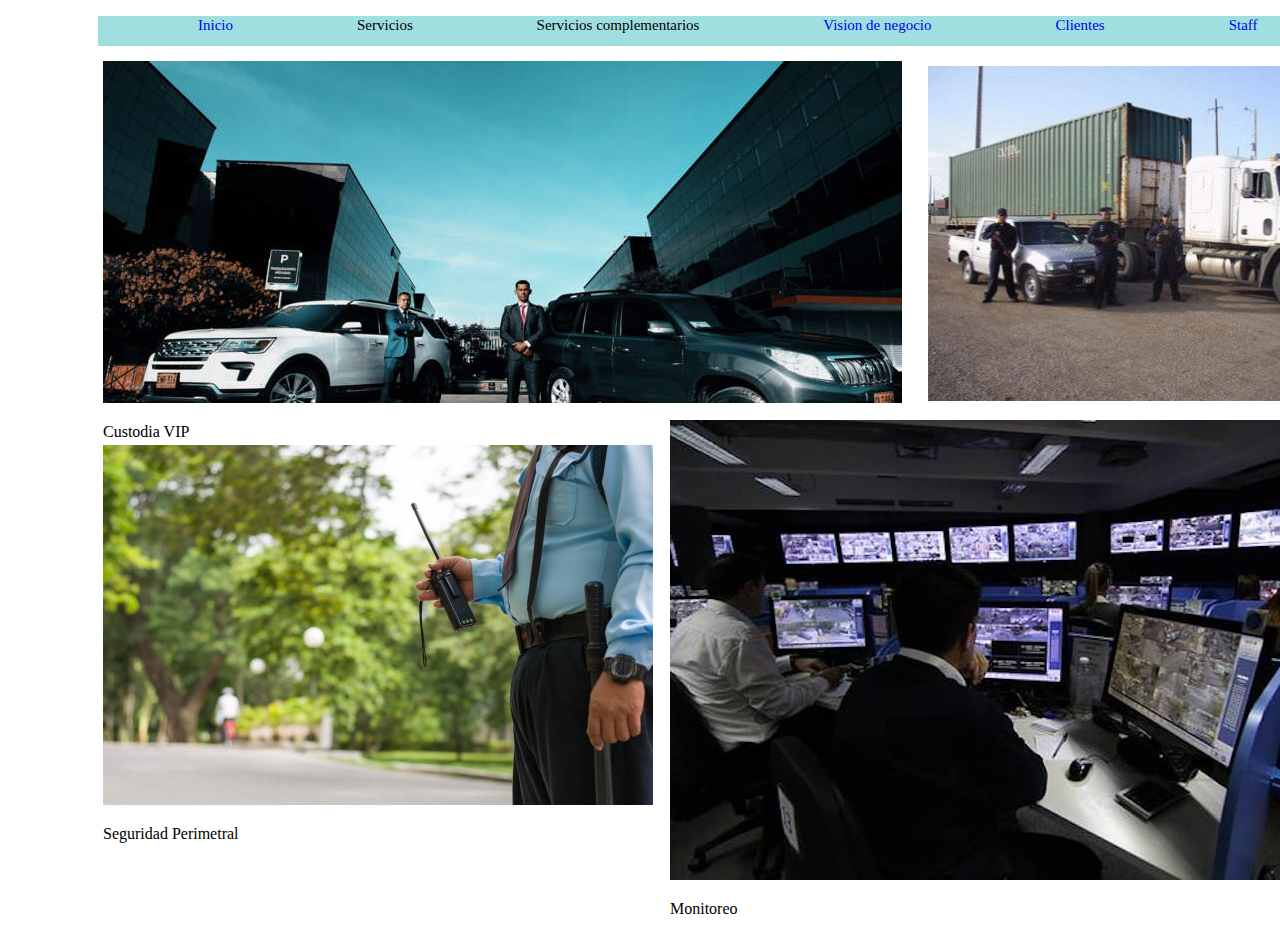
<file: index.html>
<!DOCTYPE html>
<html lang="en">
<head>
    <meta charset="UTF-8">
    <meta http-equiv="X-UA-Compatible" content="IE=edge">
    <meta name="viewport" content="width=device-width, initial-scale=1.0">
    <link rel="stylesheet" href="estilo.css">
    <title>S.O.E </title>
</head>
<body>
    <nav>
        
        <div class="nav">
        <ul>
            <li><A HREF="./index.html">Inicio</A></li>
            <li> Servicios           
          <ul class="subcustodia">
              <li><A HREF="./cvip.html">Custodia VIP</A></li>
              <li><A HREF="./sperimetral.html">Seguridad perimetral</A></li>
              <li><A HREF="./monitoreo.html">Monitoreo</A></li>

          </ul>
      
      </li>
            <li>Servicios complementarios
              <ul class="subcomplementarios">
                  <li><A HREF="./limpieza.html">Limpieza</A></li>
                  <li><A HREF="./fumigaciones.html">Fumigaciones</A></li>
                  
  
              </ul>
            </li>
            <li><A HREF="./vnegocio.html">Vision de negocio</A></li>
            <li><A HREF="./clientes.html">Clientes</A></li> 
            <Li><A HREF="./staff.html">Staff</A></Li>
        </ul>
      </div>
    </nav>

    <main>
        <div class="priindex">
            <div class="img1index">
                <a href="cvip.html"> <img src="./imagenes/vip2.jpg" alt="VIP"></a>
                <p>Custodia VIP</p>
            </div>
            <div class="img2index">
                <img src="./imagenes/met2.jpg" alt="MET">
                <p>Custodia en transito</p>
            </div>
        </div>
        


        <div class="secindex">

           <div class="img1secindex">
            <a href="sperimetral.html"><img src="./imagenes/perimetral2.jpg" alt=""></a>
               <p>Seguridad Perimetral</p>
           </div>
           <div class="img2secindex">
               <img src="./imagenes/monitoreo.jfif" alt="">
               <p>Monitoreo</p>
           </div>

        </div>

    
            


    </main>
  
</body>
</html>
</file>
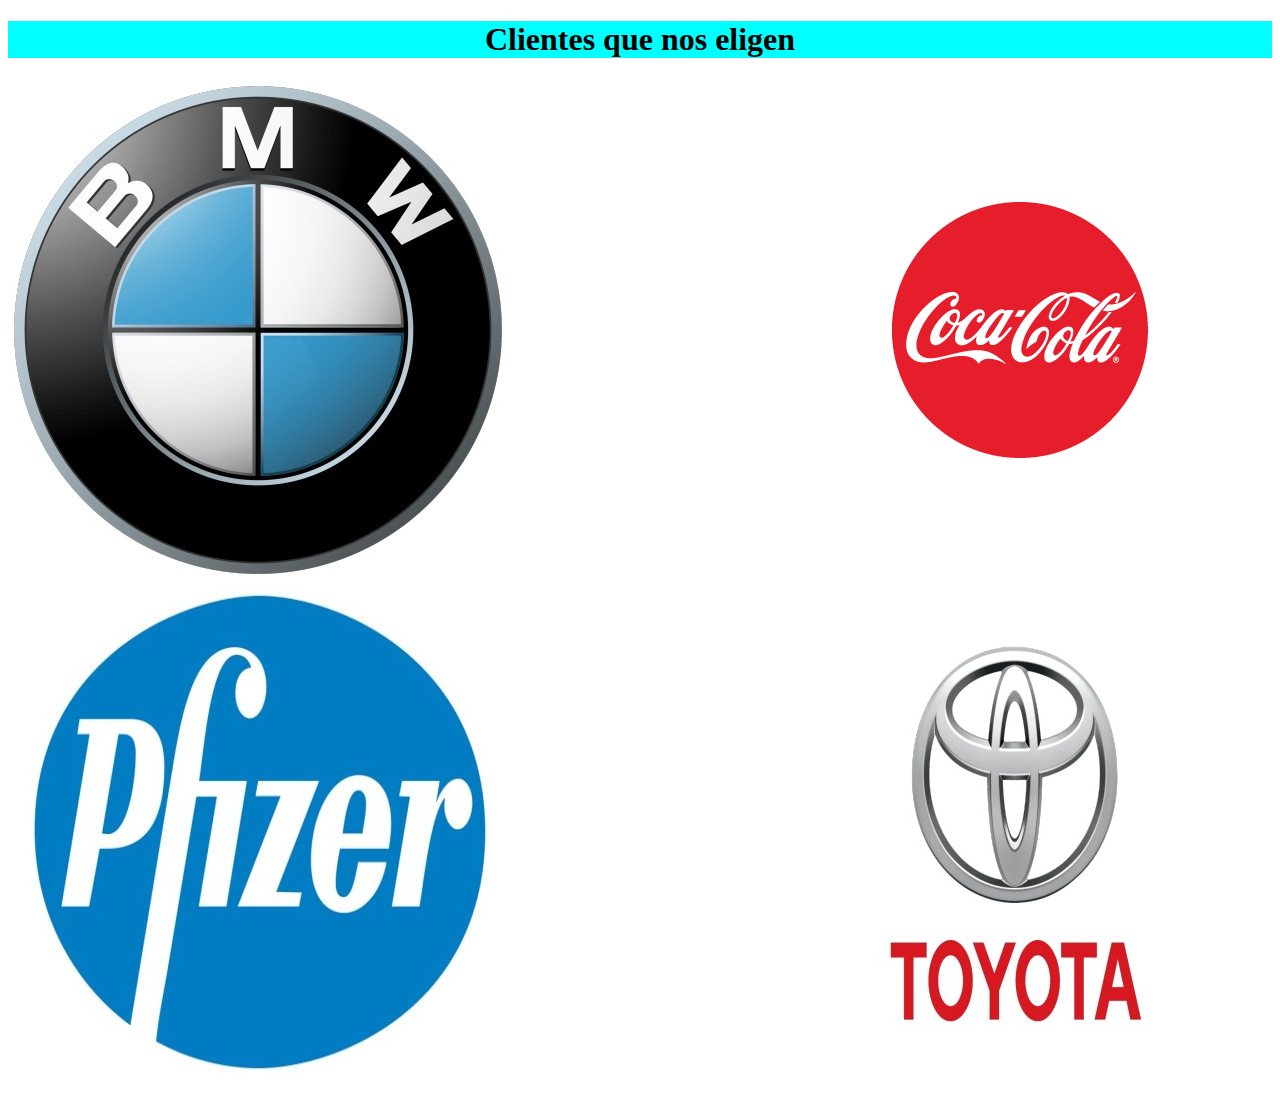
<file: clientes.html>
<!DOCTYPE html>
<html lang="en">
<head>
    <meta charset="UTF-8">
    <meta http-equiv="X-UA-Compatible" content="IE=edge">
    <meta name="viewport" content="width=device-width, initial-scale=1.0">
    <link rel="stylesheet" href="estilo.css">
    <title>Clientes</title>
</head>
<body>
    
    <nav>
       
    </nav>
    <main >
    <h1 class="clientes">Clientes que nos eligen</h1>
       <div class="grid">
        <div class="bmw"><img src="./imagenes/bmw.jpg" alt=""></div>
        <div class="toyota"><img src="./imagenes/toyota.jpg" alt=""></div>
        <div class="pfizer"><img src="./imagenes/Pfizer-Logo-1990.jpg" alt=""></div>
        <div class="coca"><img src="./imagenes/Coca.png" alt=""></div>
    </div> 
    </main>
    
    <footer>
     
    </footer>
</body>
</html>
</file>
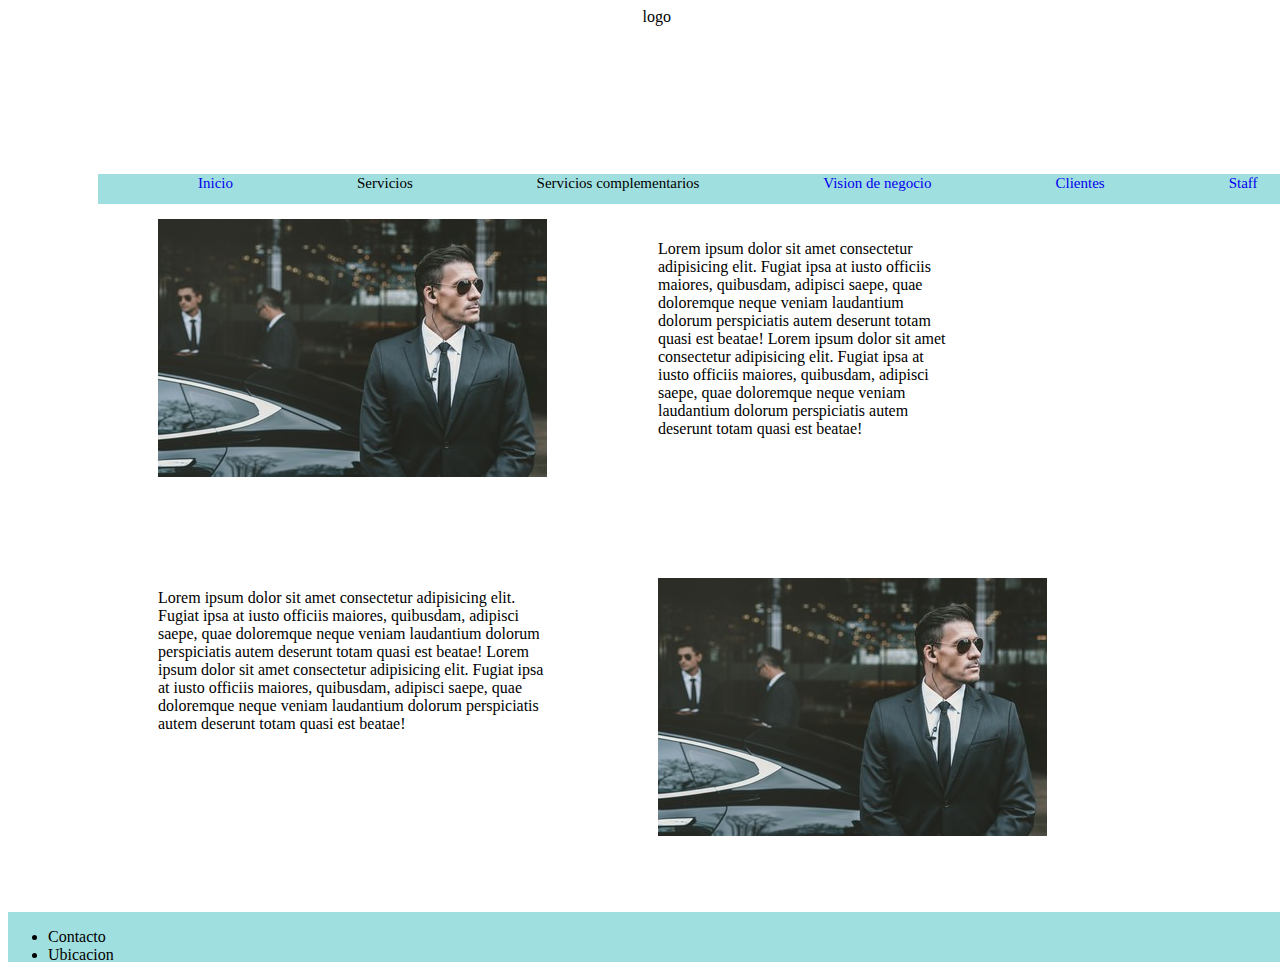
<file: cvip.html>
<!DOCTYPE html>
<html lang="en">
<head>
    <meta charset="UTF-8">
    <meta http-equiv="X-UA-Compatible" content="IE=edge">
    <meta name="viewport" content="width=device-width, initial-scale=1.0">
    <link rel="stylesheet" href="estilo.css">
    <title>Custodia VIP</title>
</head>
<body>
    <nav>
        <div class="logo">logo</div>
        <div class="nav">
        <ul>
            <li><A HREF="./index.html">Inicio</A></li>
            <li> Servicios           
          <ul class="subcustodia">
              <li><A HREF="./cvip.html">Custodia VIP</A></li>
              <li><A HREF="./sperimetral.html">Seguridad perimetral</A></li>
              <li><A HREF="./monitoreo.html">Monitoreo</A></li>

          </ul>
      
      </li>
            <li>Servicios complementarios
              <ul class="subcomplementarios">
                  <li><A HREF="./limpieza.html">Limpieza</A></li>
                  <li><A HREF="./fumigaciones.html">Fumigaciones</A></li>
                  
  
              </ul>
            </li>
            <li><A HREF="./vnegocio.html">Vision de negocio</A></li>
            <li><A HREF="./clientes.html">Clientes</A></li> 
            <Li><A HREF="./staff.html">Staff</A></Li>
        </ul>
      </div>
    </nav>

    <main>
        <div class="pricvip">
            <div class="img1cvip">
                <img src="./imagenes/custodia.jpg" alt="">
            </div>
            <div class="txt1cvip"><p>
                Lorem ipsum dolor sit amet consectetur adipisicing elit.
                Fugiat ipsa at iusto officiis maiores, quibusdam, adipisci saepe, 
                quae doloremque neque veniam laudantium dolorum perspiciatis 
                autem deserunt totam quasi est beatae!
                Lorem ipsum dolor sit amet consectetur adipisicing elit.
                Fugiat ipsa at iusto officiis maiores, quibusdam, adipisci saepe, 
                quae doloremque neque veniam laudantium dolorum perspiciatis 
                autem deserunt totam quasi est beatae!
            </p> </div>
            </div>
        <div class="seccvip">
            <div class="txt2cvip">
                <p>
                    Lorem ipsum dolor sit amet consectetur adipisicing elit.
                    Fugiat ipsa at iusto officiis maiores, quibusdam, adipisci saepe, 
                    quae doloremque neque veniam laudantium dolorum perspiciatis 
                    autem deserunt totam quasi est beatae!
                    Lorem ipsum dolor sit amet consectetur adipisicing elit.
                    Fugiat ipsa at iusto officiis maiores, quibusdam, adipisci saepe, 
                    quae doloremque neque veniam laudantium dolorum perspiciatis 
                    autem deserunt totam quasi est beatae!
                </p>
            </div>
            <div class="img2cvip">
                <img src="./imagenes/custodia.jpg" alt="">
            </div>

        </div>

        
            


    </main>
    
    <footer>
        <div class="footer">
            <ul>
                <li>Contacto</li>
                <li>Ubicacion</li>
            </ul>
        </div>
    </footer>
</body>
</html>
</file>
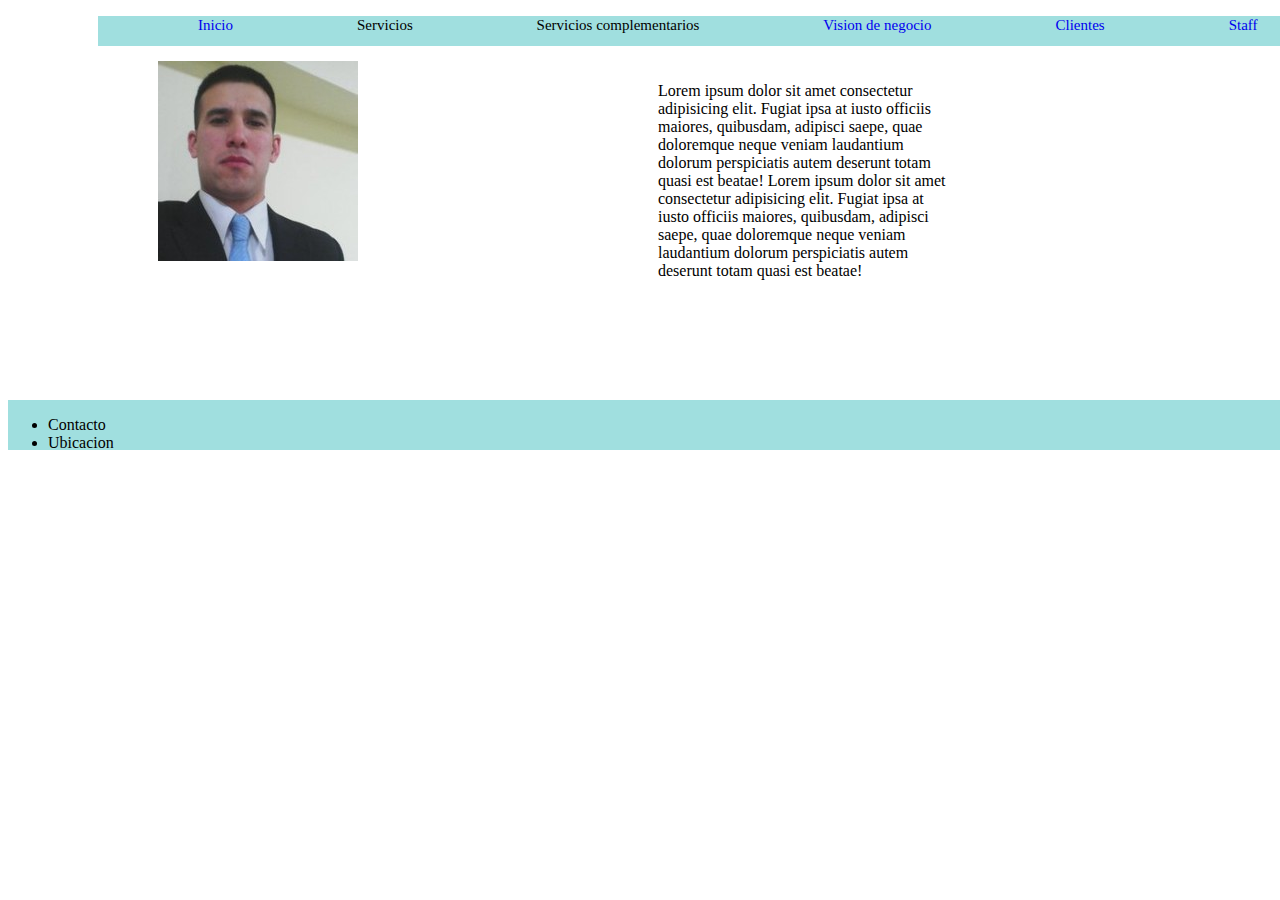
<file: staff.html>
<!DOCTYPE html>
<html lang="en">
<head>
    <meta charset="UTF-8">
    <meta http-equiv="X-UA-Compatible" content="IE=edge">
    <meta name="viewport" content="width=device-width, initial-scale=1.0">
    <link rel="stylesheet" href="estilo.css">
    <title>staff</title>
</head>
<body>
    <nav>
        <div class="nav">
        <ul>
            <li><A HREF="./index.html">Inicio</A></li>
            <li> Servicios           
          <ul class="subcustodia">
              <li><A HREF="./cvip.html">Custodia VIP</A></li>
              <li><A HREF="./sperimetral.html">Seguridad perimetral</A></li>
              <li><A HREF="./monitoreo.html">Monitoreo</A></li>

          </ul>
      
      </li>
            <li>Servicios complementarios
              <ul class="subcomplementarios">
                  <li><A HREF="./limpieza.html">Limpieza</A></li>
                  <li><A HREF="./fumigaciones.html">Fumigaciones</A></li>
                  
  
              </ul>
            </li>
            <li><A HREF="./vnegocio.html">Vision de negocio</A></li>
            <li><A HREF="./clientes.html">Clientes</A></li> 
            <Li><A HREF="./staff.html">Staff</A></Li>
        </ul>
      </div>
    </nav>

    <main>
        <div class="staff">
            <div class="imgceo">
                <img src="./imagenes/Staff.jpg" alt="">
            </div>
            <div class="txtceo"><p>
                Lorem ipsum dolor sit amet consectetur adipisicing elit.
                Fugiat ipsa at iusto officiis maiores, quibusdam, adipisci saepe, 
                quae doloremque neque veniam laudantium dolorum perspiciatis 
                autem deserunt totam quasi est beatae!
                Lorem ipsum dolor sit amet consectetur adipisicing elit.
                Fugiat ipsa at iusto officiis maiores, quibusdam, adipisci saepe, 
                quae doloremque neque veniam laudantium dolorum perspiciatis 
                autem deserunt totam quasi est beatae!
            </p> </div>
            </div>
        

        </div>

        
            


    </main>
    
    <footer>
        <div class="footer">
            <ul>
                <li>Contacto</li>
                <li>Ubicacion</li>
            </ul>
        </div>
    </footer>
</body>
</html>
</file>
<file: estilo.css>
/* Definiciones Nav */ 
.nav{ background-color: rgb(160, 223, 223);
    height: 30px;
    width: 1308px;
    padding: 150 px;
    margin-left: 90px;
  
   
}
.logo{
    
    
    width: 160px;
    height: 150px;
    margin-left: 45%;
    text-align: center;
}
.nav  li{
    list-style: none;
    display: inline;
    position: relative;
    font-size: 15px;
    padding: 0 60px;
    }
    ul li a{text-decoration: none;}

.subcustodia{display: none;
position: absolute;}


.subcustodia li{
    display: block;
    background-color: rgb(160, 164, 223);
    padding: 5px;
    position: absolute;
}


.subcomplementarios{display: none;
    position: absolute;}
    
    
.subcomplementarios li{
        display: block;
        background-color: rgb(46, 49, 49);
    }
.nav li:hover ul{
    display: block;
}



    
        
       
        
        /****************************/ 
        /*******Custodia VIP*********/
        /****************************/
    
    .pricvip{
        
        display: inline-block;
        margin-top: 10px;
        width: 1300px;
        height: 340px;
       
    }
        .img1cvip{
        
        display: inline-block;
        margin-left: 150px;
        margin-top: 5px;
        width: 390px;
        height: 300px;
        position: absolute;
    }
    
        .txt1cvip{
           
            display: inline-block;
            margin-left: 650px;
            margin-top: 10px;
            width: 300px;
            height: 300px;
            position: absolute;
            justify-content: center;
            }
.seccvip{
    
    display: inline-block;
        margin-top: 10px;
        width: 1300px;
        height: 340px;
}
    

.txt2cvip{
       
    display: inline-block;
    margin-left: 150px;
    margin-top: 5px;
    width: 390px;
    height: 300px;
    position: absolute;
    }

.img2cvip{
    display: inline-block;
    margin-left: 650px;
    margin-top: 10px;
    width: 300px;
    height: 300px;
    position: absolute;
    justify-content: center;
    }


     

/*         Definiciones Footer         */ 
.footer{
    background-color: rgb(160, 223, 223);
        width: 1308px;
        height: 50px;
        display:inline-block;}









    /****************************/ 
    /********Staff***********/ 
    /****************************/ 

    .staff{
        
        display: inline-block;
        margin-top: 10px;
        width: 1300px;
        height: 340px;
       
    }
        .imgceo{
        
        display: inline-block;
        margin-left: 150px;
        margin-top: 5px;
        width: 390px;
        height: 300px;
        position: absolute;
    }
    
        .txtceo{
           
            display: inline-block;
            margin-left: 650px;
            margin-top: 10px;
            width: 300px;
            height: 300px;
            position: absolute;
            justify-content: center;
            }


/****************************/ 
/********Clientes***********/ 
/****************************/ 
.grid{
    margin-top: 10px;
    display: grid;
    grid-template-columns: 3fr 2fr;
    grid-template-rows: 3fr 3fr;
    grid-template-areas: 
    "bmw coca"
    "pfizer toyota"
    ;
}

.bmw{
    grid-area: bmw;
}
.toyota{
    grid-area: toyota;
}
.pfizer{
    grid-area: pfizer;
}
.coca{
    grid-area: coca;
    justify-self: center;
    align-self: center;
}
 .clientes{
     text-align: center;
     background-color: aqua;
 }

/****************************/ 
/****************************/ 
/****************************/ 









  
.priindex{
        
    display: inline-block;
    margin-top: 10px;
    width: 1300px;
    height: 340px;
   
}
    .img1index{
    
    display: inline-block;
    margin-left: 95px;
    margin-top: 5px;
    width: 390px;
    height: 300px;
    position: absolute;
}
.img2index{
    display: inline-block;
    margin-left: 920px;
    margin-top: 10px;
    width: 300px;
    height: 300px;
    position: absolute;
    justify-content: center;
    }

    .secindex{
        margin-left: 95px;
        
        display: inline-block;
        margin-top: 20px;
        width: 1270px;
        height: 500px;}
    
          .img1secindex{
              display: inline-block;
              margin-left: 0px;
              margin-top: 25px;
              width: 390px;
              height: 300px;
              position: absolute;
          }
          .img2secindex{
            display: inline-block;
            margin-left: 567px;
            margin-top: 0px;
            width: 300px;
            height: 300px;
            position: absolute;
            justify-content: center;
            
        }
        
       



/****************************/ 
/********Media querys***********/ 
/****************************/ 



       

        @media screen and (max-width: 500px){
            .priindex{
        
                border: solid black;
                margin-top: 10px;
                width: 800px;
                height: 750px;
               
            }
            }
            @media screen and (max-width: 500px){
                .img1index{
                    margin-left: 0px;
                    display: block;
                }
                
            }
            @media screen and (max-width: 500px){
                .img2index{
                    margin-top: 390px;
                    margin-left: 200px;
                }
                
                
            




        }
        @media screen and (max-width: 500px){
            .secindex{
                margin-left: 5px;
                border: solid black;
                margin-top: 10px;
                width: 800px;
                height: 900px;}
            
            
        }
        @media screen and (max-width: 500px){
            .img1secindex{
                display: block;
                margin-left: 50px;
            }
            
        }
        @media screen and (max-width: 500px){
            .img2secindex{
                display: block;
                margin-top: 400px;
                margin-left: 50px;
            }
            
        }
        @media screen and (max-width: 500px){
            .nav{
                height: 120px;
                width: 450px;
                padding: 150 px;}
        }
       
        @media screen and (max-width: 500px){

            .grid{
                margin-top: 10px;
                display: grid;
                grid-template-columns: 3fr;
                grid-template-rows: 1fr 1fr 1fr 1fr;
                grid-template-areas: 
                "bmw"
                "pfizer" 
                "toyota"
                "coca"
                ;
            }



        }
</file>
